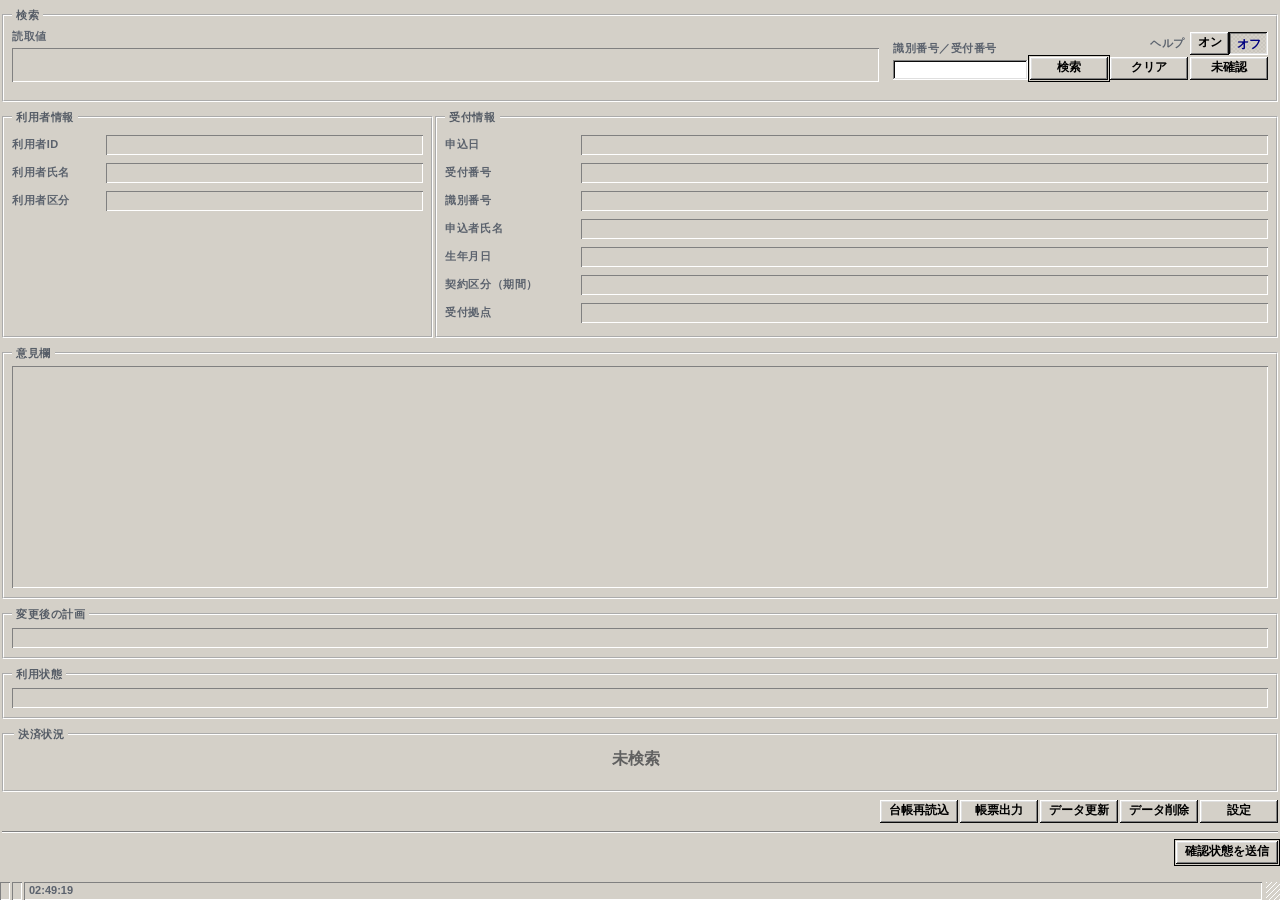
<file: web/index.html>
<!doctype html><html><head><meta charset="utf-8"><style>html{color-scheme:light}body{margin:0;font:14px system-ui}img{max-width:100%}[hidden]{display:none!important}</style><style>html,body{margin:0}
main{padding:0;margin:0;background:#8a8f99;}
.page{width:100%;max-width:806px;padding:10px 13px 12px;background:#8a8f99;font:12px/1.35 var(--ff);color:#000;}
.page,.page *{box-sizing:border-box;}
.stage{position:relative;width:100%;max-width:780px;}
.win{width:100%;background:#d4d0c8;padding:3px;box-shadow:inset -1px -1px #0a0a0a,inset 1px 1px #dfdfdf,inset -2px -2px #808080,inset 2px 2px #ffffff;}
.tb{height:18px;display:flex;align-items:center;padding:0 2px 0 3px;background:linear-gradient(90deg,#0a246a 0%,#a6caf0 100%);}
.tb .ic{width:14px;height:14px;background:#d4d0c8;margin-right:4px;box-shadow:inset -1px -1px #808080,inset 1px 1px #ffffff;font-size:9px;line-height:14px;text-align:center;color:#000080;font-weight:bold;}
.tb .ttl{color:#fff;font-weight:bold;font-size:11px;flex:1;letter-spacing:.2px;}
.tb .bx{width:16px;height:14px;background:#d4d0c8;margin-left:2px;font-size:9px;line-height:12px;text-align:center;font-family:Tahoma,sans-serif;font-weight:bold;cursor:pointer;box-shadow:inset -1px -1px #0a0a0a,inset 1px 1px #ffffff,inset -2px -2px #808080,inset 2px 2px #dfdfdf;}
.tb .bx.cl{margin-left:4px;}
.client{background:#d4d0c8;padding:8px;}
.gb{position:relative;min-width:0;padding:14px 8px 9px;border:0;margin:0;box-shadow:inset 1px 1px 0 #808080,inset -1px -1px 0 #808080,inset 2px 2px 0 #ffffff,inset -2px -2px 0 #ffffff;}
.gb>legend{position:absolute;top:-7px;left:8px;background:#d4d0c8;padding:0 4px;font-size:12px;}
.fld{background:#d4d0c8;height:20px;line-height:18px;padding:0 4px;overflow:hidden;white-space:nowrap;box-shadow:inset 1px 1px 0 #808080,inset -1px -1px 0 #ffffff;}
.fld.inp{background:#ffffff;box-shadow:inset -1px -1px #ffffff,inset 1px 1px #808080,inset -2px -2px #dfdfdf,inset 2px 2px #0a0a0a;}
.fld.r{text-align:right;}
.row{display:flex;align-items:center;gap:6px;margin-bottom:4px;}
.row:last-child{margin-bottom:0;}
.row label{flex:none;}
.row .fld{flex:1;min-width:0;}
.btn{height:23px;min-width:78px;padding:0 9px;background:#d4d0c8;cursor:pointer;user-select:none;font:12px/21px var(--ff);text-align:center;white-space:nowrap;box-shadow:inset -1px -1px #0a0a0a,inset 1px 1px #ffffff,inset -2px -2px #808080,inset 2px 2px #dfdfdf;}
.btn:active{box-shadow:inset -1px -1px #ffffff,inset 1px 1px #0a0a0a,inset -2px -2px #dfdfdf,inset 2px 2px #808080;padding-top:2px;}
.btn.def{position:relative;}
.btn.def:before{content:"";position:absolute;inset:-2px;border:1px solid #000;}
.btn.sm{min-width:0;height:21px;line-height:19px;padding:0 7px;}
.tog{height:23px;min-width:78px;padding:0 9px;background:#d4d0c8;cursor:pointer;user-select:none;font:12px/21px var(--ff);text-align:center;white-space:nowrap;box-shadow:inset -1px -1px #0a0a0a,inset 1px 1px #ffffff,inset -2px -2px #808080,inset 2px 2px #dfdfdf;}
.tog.on{font-weight:bold;color:#000080;padding-top:2px;background:#d4d0c8 repeating-conic-gradient(#cac6be 0% 25%,#d4d0c8 0% 50%) 0 0/4px 4px;box-shadow:inset -1px -1px #ffffff,inset 1px 1px #0a0a0a,inset -2px -2px #dfdfdf,inset 2px 2px #808080;}
.sb{height:20px;display:flex;align-items:stretch;gap:2px;padding:2px 0 0;}
.sb .sp{background:#d4d0c8;padding:1px 5px;line-height:15px;overflow:hidden;white-space:nowrap;box-shadow:inset 1px 1px 0 #808080,inset -1px -1px 0 #ffffff;}
.sb .sp.warn{color:#800000;font-weight:bold;}
.sb .grip{width:14px;flex:none;margin-left:2px;background:linear-gradient(135deg,transparent 46%,#ffffff 46% 54%,transparent 54%) 3px 3px/5px 5px,linear-gradient(135deg,transparent 62%,#808080 62% 70%,transparent 70%) 3px 3px/5px 5px;}
.band{height:38px;display:flex;align-items:center;padding:0 10px;background:#d4d0c8;box-shadow:inset 1px 1px 0 #808080,inset -1px -1px 0 #ffffff;}
.band .ok{font-weight:bold;color:#006400;margin:0 8px 0 0;letter-spacing:1px;}
.band .ok.ng{color:#800000;}

.lv,.lb{background:#fff;border:1px solid;border-color:#808080 #ffffff #ffffff #808080;padding:1px;box-shadow:inset 1px 1px #0a0a0a,inset -1px -1px #dfdfdf;}
.lv table{border-collapse:separate;border-spacing:0;width:100%;font-size:12px;table-layout:fixed;}
.lv{overflow:auto;}
.lv th{position:relative;background:#d4d0c8;height:20px;padding:0 4px;font-weight:normal;text-align:left;white-space:nowrap;overflow:hidden;box-shadow:inset -1px -1px #808080,inset 1px 1px #ffffff;}
.lv th .gr{position:absolute;top:0;right:0;width:5px;height:100%;cursor:col-resize;}
body.rzing{cursor:col-resize;}
body.rzing .page,body.rzing .page *{user-select:none;}
.lv td{height:20px;padding:0 4px;border-right:1px solid #e8e8e8;border-bottom:1px solid #e8e8e8;white-space:nowrap;overflow:hidden;}
.lv tr.sel td{background:#0a246a;color:#fff;border-color:#0a246a;}
.lv tbody tr{cursor:pointer;}
.lv.ro tbody tr{cursor:default;}
.lv .r{text-align:right;}
.lv th.pad{padding:0;box-shadow:inset 0 1px #ffffff,inset 0 -1px #808080;}
.lv td.pad{padding:0;}
.lv.fix{height:128px;overflow-y:auto;}
.lv.fix th{position:sticky;top:0;z-index:1;}
.lb{overflow:auto;padding:1px;}
.lb div{height:18px;line-height:18px;padding:0 4px;cursor:default;white-space:nowrap;overflow:hidden;}
.lb div.sel{background:#0a246a;color:#fff;}
.lb::-webkit-scrollbar,.cmbp::-webkit-scrollbar,.lv::-webkit-scrollbar{width:16px;height:16px;}
.lb::-webkit-scrollbar-track,.cmbp::-webkit-scrollbar-track,.lv::-webkit-scrollbar-track{background:repeating-conic-gradient(#ffffff 0% 25%,#d4d0c8 0% 50%) 0 0/2px 2px;}
.lb::-webkit-scrollbar-thumb,.cmbp::-webkit-scrollbar-thumb,.lv::-webkit-scrollbar-thumb{background:#d4d0c8;box-shadow:inset -1px -1px #0a0a0a,inset 1px 1px #ffffff,inset -2px -2px #808080,inset 2px 2px #dfdfdf;}
.lb::-webkit-scrollbar-button:vertical,.cmbp::-webkit-scrollbar-button:vertical,.lv::-webkit-scrollbar-button:vertical{height:16px;background:#d4d0c8;box-shadow:inset -1px -1px #0a0a0a,inset 1px 1px #ffffff,inset -2px -2px #808080,inset 2px 2px #dfdfdf;}
.lv::-webkit-scrollbar-button:horizontal{width:16px;background:#d4d0c8;box-shadow:inset -1px -1px #0a0a0a,inset 1px 1px #ffffff,inset -2px -2px #808080,inset 2px 2px #dfdfdf;}
.lv::-webkit-scrollbar-corner{background:#d4d0c8;}
.stack>*+*{margin-top:12px;}
.veil{position:absolute;inset:0;display:none;z-index:5;}
.veil.show{display:block;}
.dlg{position:absolute;left:50%;top:34px;transform:translateX(-50%);background:#d4d0c8;padding:3px;max-width:98%;box-shadow:inset -1px -1px #0a0a0a,inset 1px 1px #dfdfdf,inset -2px -2px #808080,inset 2px 2px #ffffff,4px 4px 0 rgba(0,0,0,.28);}
.dlg .body{padding:10px;}
.dlg .foot{display:flex;justify-content:flex-end;gap:6px;margin-top:10px;}
.hint{color:#303030;margin-bottom:7px;}
.kv{display:flex;gap:6px;align-items:center;margin-bottom:4px;}
.kv label{flex:none;width:112px;}
.tbl{width:100%;border-collapse:collapse;}
.tbl td{height:20px;padding:0 4px;border-bottom:1px solid #c4c0b8;white-space:nowrap;}
.okc{color:#006400;}
.bad{color:#800000;font-weight:bold;}
.mono{font-family:"MS Gothic",Consolas,monospace;}
.notes{width:100%;max-width:780px;margin-top:12px;background:#e9eaee;padding:10px 12px;color:#111;}
.notes h3{margin:0 0 7px;font-size:12px;font-weight:bold;}
.notes table{border-collapse:collapse;width:100%;font-size:12px;}
.notes td{padding:2px 6px 2px 0;vertical-align:top;border-bottom:1px solid #d3d5da;}
.notes td:first-child{width:96px;color:#40454e;}
.notes tr:last-child td{border-bottom:none;}
.notes .q{color:#8a2b2b;font-weight:bold;}
.sep{height:2px;border-top:1px solid #808080;border-bottom:1px solid #ffffff;margin:7px 0 0;}
.sendbar{display:flex;align-items:center;justify-content:space-between;gap:10px;margin-top:6px;}
.sendbar .sendn{line-height:23px;}
.sendbar .sendn.warn{color:#800000;font-weight:bold;}.cmb{position:relative;}
.cmb:after{content:"▼";position:absolute;right:2px;top:2px;width:16px;height:17px;font-size:7px;line-height:17px;text-align:center;color:#000;background:#d4d0c8;pointer-events:none;box-shadow:inset -1px -1px #0a0a0a,inset 1px 1px #ffffff,inset -2px -2px #808080,inset 2px 2px #dfdfdf;}
.cmbv{height:21px;line-height:19px;padding:0 21px 0 4px;color:#000;background:#fff;overflow:hidden;white-space:nowrap;cursor:default;box-shadow:inset -1px -1px #ffffff,inset 1px 1px #808080,inset -2px -2px #dfdfdf,inset 2px 2px #0a0a0a;}
.cmbp{display:none;position:absolute;left:0;top:22px;z-index:20;width:max-content;min-width:100%;max-height:170px;overflow-y:auto;white-space:nowrap;background:#fff;border:1px solid #000;box-shadow:2px 2px 3px rgba(0,0,0,.3);}
.cmb.open .cmbp{display:block;}
.cmbp div{height:18px;line-height:18px;padding:0 4px;cursor:default;}
.cmbp div.sel{background:#0a246a;color:#fff;}
.fgrid{display:grid;grid-template-columns:156px 90px 88px 14px 88px 84px;column-gap:6px;row-gap:0;align-items:center;}
.fgrid .fh{align-self:end;padding-bottom:2px;}
.fgrid .tilde{text-align:center;}
.fgrid .row3{grid-column:1 / span 5;margin-top:6px;}
.fgrid .row3b{align-self:start;margin-top:6px;}
.btn.dis{color:#808080;text-shadow:1px 1px #ffffff;cursor:default;}
.mar{color:#800000;}
.lv.f3{height:82px;overflow-y:auto;}
.lv.f3 th{position:sticky;top:0;z-index:1;}
.dt{position:relative;}
.dt .fld{padding-right:20px;background:#ffffff;box-shadow:inset -1px -1px #ffffff,inset 1px 1px #808080,inset -2px -2px #dfdfdf,inset 2px 2px #0a0a0a;}
.dt:after{content:"▼";position:absolute;right:2px;top:2px;width:16px;height:16px;font-size:7px;line-height:16px;text-align:center;background:#d4d0c8;pointer-events:none;box-shadow:inset -1px -1px #0a0a0a,inset 1px 1px #ffffff,inset -2px -2px #808080,inset 2px 2px #dfdfdf;}
.how{margin-bottom:8px;color:#303030;}
.foot2{display:flex;align-items:center;justify-content:flex-end;gap:8px;margin-top:10px;}
.foot2 .esc{margin-right:auto;color:#303030;}
.lv.i3{height:88px;overflow-y:auto;}
.lv.i3 th{position:sticky;top:0;z-index:1;}
/* ---- 文字は 4 段だけ ---- */
.page{--ff:"Yu Gothic UI","Segoe UI",sans-serif;}
/* 1) 11px 灰 — ラベル / 枠の名前 / 列見出し / ステータスバー */
.row label,.kv label,.lab,.fgrid .fh,.sendbar .sendn{font-size:11px;color:#5b626d;letter-spacing:.05em;}
.gb>legend,.lv th{font-size:11px;color:#555c66;letter-spacing:.05em;font-weight:normal;}
.sb .sp{font-size:11px;color:#5b626d;}
.sb .sp:first-child{color:#0d0f12;}
.lab{margin-bottom:4px;}
/* 2) 12px 黒 — 本文 / 入力欄 / 一覧の中身。ダイアログの中はすべてここ */
.fld{font-size:12px;font-weight:400;color:#000;}
/* 3) 15px 太字 — 1 枚目の値だけ */
.fld.v,.sendbar .sendn b{font-size:15px;font-weight:700;color:#0d0f12;}
/* 短い補足。欄や釦のそばに、いまの状態や役割を一行で添える */
.subtext{font-size:11px;color:#5b626d;line-height:1.35;margin-top:3px;}
.subtext.warn{color:#800000;}
#jsub{font-size:11px;font-weight:700;color:#5b626d;margin-left:10px;}
.fld.v{height:26px;line-height:24px;}
/* 4) 26px — 1 枚目の頭 */
.band{height:46px;}
.band .ok{font-size:26px;}
.sendbar .sendn.warn,.sendbar .sendn.warn b{color:#800000;}
/* 使わない側の欄は場所を空けたままグレーアウトする */
.fld.off{background:#d4d0c8;color:#9a9a9a;}
.dt.off:after{color:#9a9a9a;}
.tilde.off{color:#a8a8a8;}
</style><title>Reader Data Viewer（仮）</title><link rel='stylesheet' href='app.css'><link rel='stylesheet' href='fixed.css'><style>
html,body,main,.page{width:100%;height:100%;overflow:hidden}
main,.page{max-width:none;padding:0;background:#d4d0c8}
.stage{height:100%}
</style></head><body>
<main><div class='page'><div class='stage runtime'>
<!-- Fixed main screen. The bridge supplies values and job routing only. -->
<div class="win">
  <div class="client"><div class="stack">
    <fieldset class="gb fixed-search"><legend>検索</legend>
      <div class="keyline"><div class="keyfigure"><div class="lab">読取値</div><div class="fld keyvalue" data-bind="searchKey" data-help="表示中の案件の検索キーです。右の欄に入力した番号か、監視している画面から読み取った番号が入ります。"></div></div>
        <div class="keyactions"><div class="keyinput"><label class="lab" for="input">識別番号／受付番号</label><div class="fld inp" id="input" role="textbox" aria-label="識別番号／受付番号" aria-multiline="false" data-max-length="32" contenteditable="false" tabindex="0"></div></div>
          <div class="btn def" id="b-search" role="button" data-action="search" aria-disabled="true" tabindex="0">検索</div>
          <div class="btn" id="b-clear" role="button" data-action="clear" aria-disabled="true" tabindex="0">クリア</div>
          <div class="workcol">
            <div class="helpswitch" id="b-help" role="group" aria-label="ヘルプ" data-help="ヘルプをオンにすると、画面の各部分にカーソルを乗せたときに説明が表示されます。"><span class="hs-label">ヘルプ</span><span class="hs-opts"><span class="hs-opt" id="b-help-on" role="button" aria-pressed="false" tabindex="0">オン</span><span class="hs-opt on" id="b-help-off" role="button" aria-pressed="true" tabindex="0">オフ</span></span></div>
            <div class="tog" id="b-work" role="button" data-action="workState" aria-disabled="true" tabindex="0" data-help="表示中の案件の確認状態を切り替えます。支払済の案件は、検索した時点で自動的に確認済になります。">未確認</div>
          </div>
          <div class="keynote" id="s-search"></div>
        </div>
      </div>
    </fieldset>
    <div class="record-details"><div class="cols">
      <fieldset class="gb fixed-user"><legend>利用者情報</legend>
        <div class="row dynamic-row"><label>利用者ID</label><div class="fld" data-bind="userId"></div></div>
        <div class="row dynamic-row"><label>利用者氏名</label><div class="fld" data-bind="userName"></div></div>
        <div class="row dynamic-row"><label>利用者区分</label><div class="fld" data-bind="userCategory"></div></div>
      </fieldset>
      <fieldset class="gb fixed-application"><legend>受付情報</legend>
        <div class="row dynamic-row"><label>申込日</label><div class="fld" data-bind="applicationDate"></div></div>
        <div class="row dynamic-row"><label>受付番号</label><div class="fld" data-bind="applicationNumber"></div></div>
        <div class="row dynamic-row"><label>識別番号</label><div class="fld" data-bind="cardNumber"></div></div>
        <div class="row dynamic-row"><label>申込者氏名</label><div class="fld" data-bind="applicantName"></div></div>
        <div class="row dynamic-row"><label>生年月日</label><div class="fld" data-bind="birthDate"></div></div>
        <div class="row dynamic-row"><label>契約区分（期間）</label><div class="fld" data-bind="qualification"></div></div>
        <div class="row dynamic-row"><label>受付拠点</label><div class="fld" data-bind="office"></div></div>
      </fieldset>
    </div>
    <fieldset class="gb text-section fixed-remarks"><legend>意見欄</legend><div class="fld dynamic-text" data-bind="remarks"></div></fieldset>
    <fieldset class="gb text-section fixed-plan"><legend>変更後の計画</legend><div class="fld dynamic-text" data-bind="plan"></div></fieldset>
    <fieldset class="gb text-section fixed-usage"><legend>利用状態</legend><div class="fld dynamic-text" data-bind="usageState"></div></fieldset>
    </div><fieldset class="gb band" data-judgment="paymentStatus"><legend class="band-label">決済状況</legend><div class="bandline"><div class="ok unsearched">未検索</div><div id="jsub"></div></div></fieldset>
    <div class="commandbar">
      <div class="btn" id="b-refresh" role="button" data-action="refreshLedger" aria-disabled="true" tabindex="0" data-help="統合台帳のファイルを読み直します。他の端末が行った送信、データ更新、データ削除の結果が反映されます。">台帳再読込</div>
      <div class="btn" id="b-out" role="button" data-action="tableExport" aria-disabled="true" tabindex="0">帳票出力</div>
      <div class="btn" id="b-upd" role="button" data-action="updateRecords" aria-disabled="true" tabindex="0" data-help="データフォルダの CSV を読み込み、統合台帳を更新します。">データ更新</div>
      <div class="btn" id="b-del" role="button" data-action="deleteRecords" aria-disabled="true" tabindex="0" data-help="削除用の CSV に含まれ、確認済として送信済みの案件を統合台帳から削除します。">データ削除</div>
      <div class="btn" id="b-set" role="button" data-action="settings" aria-disabled="true" tabindex="0">設定</div>
    </div><div class="sep"></div>
    <div class="sendbar"><div class="sendcol"><div class="sendn" id="sn" data-bind="pendingCount" data-help="確認状態を変更したあと、まだ統合台帳に送信していない件数です。"></div><div class="subtext" id="s-send"></div></div>
      <div class="btn def" id="b-send" role="button" data-action="sendChanges" aria-disabled="true" tabindex="0" data-help="この端末で変更した確認状態を統合台帳に送信します。送信するまで統合台帳には書き込まれません。">確認状態を送信</div>
    </div>
  </div></div>
  <div class="sb" role="status" aria-live="polite"><div class="sp" data-bind="appState"></div><div class="sp" data-bind="ledgerRows" data-prefix="統合台帳件数 "></div><div class="sp" data-bind="clock" data-clock="true"></div><div class="grip"></div></div>
</div>
<template id="fixed-candidate-columns"><table data-title="該当案件" data-hint="複数の案件が当たりました。1 件を選んでください。" data-width="1100" data-max-height="360" data-row-height="30" data-header-height="32"><thead><tr>
  <th data-width="40" data-align="right" data-muted="true">#</th>
  <th data-width="180">受付番号</th><th data-width="150">識別番号</th>
  <th data-width="240">申込者氏名</th><th data-width="120">申込日</th>
  <th data-width="110" data-render="tag">決済状況</th><th data-width="80" data-render="tag">確認</th>
</tr></thead></table></template>

<div class='veil' id='v-cand'><div class='dlg' style='width:744px;'><div class='tb'><div class='ic'>R</div><div class='ttl'>候補一覧</div><div class='bx cl x'>✕</div></div><div class='body'></div></div></div>
<div class='veil' id='v-upd'><div class='dlg' style='width:700px;'><div class='tb'><div class='ic'>R</div><div class='ttl'>レコード更新</div><div class='bx cl x'>✕</div></div><div class='body'></div></div></div>
<div class='veil' id='v-del'><div class='dlg' style='width:700px;'><div class='tb'><div class='ic'>R</div><div class='ttl'>レコード削除</div><div class='bx cl x'>✕</div></div><div class='body'></div></div></div>
<div class='veil' id='v-out'><div class='dlg' style='width:600px;'><div class='tb'><div class='ic'>R</div><div class='ttl'>テーブル出力</div><div class='bx cl x'>✕</div></div><div class='body'></div></div></div>
<div class='veil' id='v-set'><div class='dlg' style='width:540px;'><div class='tb'><div class='ic'>R</div><div class='ttl'>設定</div><div class='bx cl x'>✕</div></div><div class='body'></div></div></div>
<div class='veil' id='v-pick'><div class='dlg' style='width:460px;'><div class='tb'><div class='ic'>R</div><div class='ttl'>画面から選ぶ</div><div class='bx cl x'>✕</div></div><div class='body'></div></div></div>
<div class='veil' id='v-send'><div class='dlg' style='width:404px;'><div class='tb'><div class='ic'>R</div><div class='ttl'>送信</div><div class='bx cl x'>✕</div></div><div class='body'></div></div></div>
<div class='veil' id='v-shared'><div class='dlg' style='width:744px;'><div class='tb'><div class='ic'>R</div><div class='ttl'>統合台帳の更新</div><div class='bx cl x'>✕</div></div><div class='body'></div></div></div>
<div class='veil' id='v-unm'><div class='dlg' style='width:560px;'><div class='tb'><div class='ic'>R</div><div class='ttl'>送信できなかったレコード</div><div class='bx cl x'>✕</div></div><div class='body'></div></div></div>
<div class='veil' id='v-archive'><div class='dlg' style='width:820px;'><div class='tb'><div class='ic'>R</div><div class='ttl'>削除済みレコード</div><div class='bx cl x'>✕</div></div><div class='body'></div></div></div>
<div class='veil' id='v-fatal'><div class='dlg' style='width:470px;'><div class='tb'><div class='ic'>!</div><div class='ttl'>データを読めません</div><div class='bx cl x'>✕</div></div><div class='body'></div></div></div>
</div></div></main>
<template id="fixed-process">
  <div class="hint" data-text="hint"></div>
  <fieldset class="gb"><legend data-text="inputTitle">取り込むデータ</legend><div data-slot="inputs"></div></fieldset>
  <div class="process-gap"></div>
  <fieldset class="gb"><legend>処理内容</legend><div data-slot="steps"></div></fieldset>
  <div class="process-gap"></div>
  <fieldset class="gb"><legend>書き出し先</legend>
    <div class="kv"><label>パス</label><div class="fld" data-output="0" style="flex:1"></div></div>
    <div class="kv"><label>ファイル名</label><div class="fld" data-output="1" style="flex:1"></div></div>
    <div class="kv"><label>最終更新</label><div class="fld" data-output="2" style="flex:1"></div></div>
  </fieldset>
  <div class="foot"><div class="btn def" role="button" tabindex="0" data-command="execute" data-modal-default="true" aria-disabled="false">実行</div><div class="btn" role="button" tabindex="0" data-command="cancel">キャンセル</div></div>
</template>
<template id="fixed-settings">
  <div class="hint" data-text="hint"></div>
  <fieldset class="gb"><legend>場所</legend>
    <div class="kv" data-row="dataDir"><label>データ</label></div>
    <div class="kv" data-row="ledger"><label>統合台帳</label></div>
    <div class="kv" data-row="log"><label>ログ</label></div>
  </fieldset>
  <div class="process-gap"></div>
  <fieldset class="gb"><legend>入力ファイル（データフォルダ内のファイル名と一致方法）</legend><div data-slot="tables"></div></fieldset>
  <div class="process-gap"></div>
  <fieldset class="gb"><legend>検索</legend>
    <div class="kv" data-row="pattern"><label>番号の形式</label></div>
    <div class="kv" data-row="candidateRows"><label>候補の表示件数</label></div>
  </fieldset>
  <div class="process-gap"></div>
  <fieldset class="gb"><legend>監視対象</legend>
    <div class="kv"><label>対象</label><div class="fld" data-target-summary="true" style="flex:1"></div><div class="btn" role="button" tabindex="0" id="b-pick">画面から選ぶ</div></div>
    <div class="kv"><label>読み取り</label><div class="fld" data-target-read="true" style="flex:1"></div></div>
  </fieldset>
  <div class="setting-error" role="alert" hidden></div>
  <div class="foot"><div class="btn def" role="button" tabindex="0" data-command="execute" data-modal-default="true" aria-disabled="false">OK</div><div class="btn" role="button" tabindex="0" data-command="cancel">キャンセル</div></div>
</template>
<template id="fixed-export">
  <div class="hint" data-text="hint"></div><div data-slot="fields"></div>
  <div class="process-gap"></div><div data-slot="filters"></div><div data-slot="destination"></div>
  <div class="setting-error" role="alert" hidden></div>
  <div class="foot"><div class="btn def" role="button" tabindex="0" data-command="execute" data-modal-default="true" aria-disabled="false">OK</div><div class="btn" role="button" tabindex="0" data-command="cancel">キャンセル</div></div>
</template>
<template id="fixed-filter"><fieldset class="gb"><legend>絞り込み条件（すべてに一致）</legend><div class="fgrid"><div class="fh">項目</div><div class="fh">条件</div><div class="fh" style="grid-column:3 / span 3">値</div><div></div></div></fieldset></template>

<script src='app.js'></script>
</body></html>
</file>
<file: web/app.css>
﻿:root{
  --card-width:780px;
  --card-gap:8px;
  --card-pad-t:8px;
  --card-pad-r:8px;
  --card-pad-b:8px;
  --card-pad-l:8px;
  --body-font:10pt;
  --key-font:15pt;
  --key-height:34px;
  --judgment-font:15pt;
  --judgment-height:46px;
  --unsearched-font:12pt;
  --control-height:21px;
  --control-button-width:21px;
  --number-editor-width:70px;
  --calendar-cell:24px;
}

/* 窓の余った高さはメモと備考へ配る。狭い窓では自然な高さを保ってスクロールする。 */
.stage.runtime{max-width:none;}
.runtime .win{height:100%;display:flex;flex-direction:column;font-family:var(--ff);font-size:var(--body-font);}
/* Windows が枠と題を描くので、ページ側の外枠は要らない。中身だけを描く。 */
.runtime .win{padding:0;box-shadow:none;}

/* 98 の枠のまま、現代の書体を太字で使って視認性を確保する。全部太字に揃える。
   .btn / .tog は font: の短縮形で太さを潰し、legend / th / fld には
   font-weight が直接書いてある。直接指定は継承に勝つので名指しで上書きする。 */
.runtime .win,.runtime .dlg,.runtime .btn,.runtime .tog,
.runtime .gb>legend,.runtime .lv th,.runtime .lv td,
.runtime .fld,.runtime .lab,.runtime .row label,.runtime .kv label,
.runtime .fgrid .fh,.runtime .sb .sp,.runtime .sendbar .sendn,
.runtime .hint,.runtime .how,.runtime .esc{font-weight:700;}
.runtime .client{padding:var(--card-pad-t) var(--card-pad-r) var(--card-pad-b) var(--card-pad-l);flex:1;min-height:0;overflow:auto;}
.runtime .stack{display:flex;flex-direction:column;gap:var(--card-gap);min-height:100%;}
.runtime .stack>*+*{margin-top:0;}
.runtime .cols{display:flex;align-items:stretch;gap:var(--section-gap,var(--card-gap));min-width:0;}
.runtime .cols.stacked{flex-direction:column;}
.runtime .cols>.gb{min-width:0;}
.runtime .keyline{display:flex;align-items:flex-end;gap:var(--card-gap);min-width:0;}
.runtime .keyfigure{flex:1;min-width:0;margin-bottom:var(--keynote-space);}
.runtime .keyactions{position:relative;display:flex;align-items:flex-end;gap:var(--card-gap);padding-bottom:2px;min-width:0;}
.runtime .keyactions>.keyinput,.runtime .keyactions>.btn,.runtime .keyactions>.workcol{margin-bottom:var(--keynote-space);}
/* 形式違いと未登録の短い補足。入力欄の真下、左端を揃えて出す。
   行は常に確保されているので、出ても消えても何も動かない。 */
.runtime .keyactions>.keynote{position:absolute;left:0;right:0;bottom:2px;height:var(--keynote-height);line-height:var(--keynote-height);font-size:12px;font-weight:700;color:#800000;white-space:nowrap;overflow:hidden;margin:0;}
/* 入力欄は表示欄 (.keyfigure) と同じ縦並び。ラベルが上、欄が下。 */
.runtime .keyinput{display:flex;flex-direction:column;min-width:0;}
.runtime .keyinput>label{display:block;}
.runtime .keyvalue{width:100%;height:var(--key-height);line-height:calc(var(--key-height) - 2px);font-size:var(--key-font);font-weight:bold;max-width:none;}
.runtime .dynamic-row{height:var(--row-height);margin:0;}
.runtime .dynamic-row label{width:var(--label-width);overflow:hidden;text-overflow:ellipsis;white-space:nowrap;}
.runtime .dynamic-text{height:var(--text-height);line-height:20px;white-space:pre-wrap;overflow:auto;}
/* fieldset は高さが auto のままだと内部の表示欄が伸びない。
   内容の初期高さを lines から与え、枠の padding は既存の値をそのまま加える。 */
.runtime .text-section{display:flex;flex-direction:column;flex:1 0 auto;height:var(--text-height);box-sizing:content-box;}
.runtime .text-section .dynamic-text{flex:1;min-height:var(--text-height);}
.runtime .band{height:max(var(--band-height),var(--judgment-height));min-height:max(var(--band-height),var(--judgment-height));display:block;}
/* 「決済状況」は枠の題。帯の行は枠そのものを覆うので、
   値は題の行を除いた中央ではなく、枠 65px の上下中央に立つ。
   未決済のときの補足は、値の右に同じ中央線で 1 条件 1 行。
   値は補足の有無で動かない。 */
.runtime .band .bandline{position:absolute;left:calc(-1 * var(--frame-border));right:calc(-1 * var(--frame-border));bottom:calc(-1 * var(--frame-border));height:max(var(--band-height),var(--judgment-height));display:grid;grid-template-columns:minmax(0,1fr) auto minmax(0,1fr);align-items:center;min-width:0;}
.runtime .band .bandline .ok{grid-column:2;}
.runtime .band #jsub{position:absolute;left:calc(50% + 48px);right:8px;top:var(--frame-border);bottom:var(--frame-border);display:flex;align-items:center;margin:0;font-size:11px;line-height:1.3;font-weight:700;color:#5b626d;text-align:left;white-space:pre-line;overflow:hidden;}
.runtime .band .ok{font-size:var(--judgment-font);}
.runtime .band .ok.unsearched{font-size:var(--unsearched-font);color:#606060;letter-spacing:0;}
/* no record to judge, but something to say: the key was not in the
   configured form, or the ledger holds nothing for it */
.runtime .band .ok.invalid,.runtime .band .ok.notfound{font-size:var(--unsearched-font);color:#800000;letter-spacing:0;}
.runtime .band .ok.undefined{color:#303030;}
.runtime .band .ok.error{color:#800000;}
.runtime .band .band-label{white-space:nowrap;}
/* 補足は太字の他の文字と同じ濃さで、行間だけ詰める。 */
.runtime .subtext{font-weight:700;line-height:1.3;}
/* 送信欄の補足は「未送信 N 件」の真下の行。行の場所は
   常に確保されていて、出ても消えても周りは動かない。 */
.runtime .sendcol{display:flex;flex-direction:column;min-width:0;}
.runtime .sendbar .sendn{min-height:23px;}
.runtime #s-send{min-height:14.3px;margin-top:0;}
/* 「ヘルプ」は「未確認」の真上。オンとオフが隣り合った
   二択で、選ばれている側だけが押し込まれる。 */
.runtime .workcol{display:flex;flex-direction:column;gap:2px;align-items:stretch;min-width:0;}
.runtime .helpswitch{position:relative;width:78px;height:23px;}
.runtime .helpswitch .hs-label{position:absolute;right:calc(100% + 5px);top:0;line-height:23px;font-size:11px;color:#5b626d;letter-spacing:.05em;font-weight:700;white-space:nowrap;}
/* 切替の幅は下の釦と同じ 78px。オンとオフで半分ずつ。 */
.runtime .helpswitch .hs-opts{display:flex;flex:none;width:78px;}
.runtime .helpswitch .hs-opt{flex:1 1 0;height:23px;min-width:0;padding:0;background:#d4d0c8;cursor:pointer;user-select:none;font:700 12px/21px var(--ff);text-align:center;white-space:nowrap;box-shadow:inset -1px -1px #0a0a0a,inset 1px 1px #ffffff,inset -2px -2px #808080,inset 2px 2px #dfdfdf;}
.runtime .helpswitch .hs-opt.on{padding-top:2px;color:#000080;background:#d4d0c8 repeating-conic-gradient(#cac6be 0% 25%,#d4d0c8 0% 50%) 0 0/4px 4px;box-shadow:inset -1px -1px #ffffff,inset 1px 1px #0a0a0a,inset -2px -2px #dfdfdf,inset 2px 2px #808080;}
.runtime .commandbar{display:flex;justify-content:flex-end;gap:var(--card-gap);flex-wrap:wrap;}
.runtime .sendbar{height:auto;min-height:var(--send-height);align-items:flex-start;margin-top:0;gap:var(--card-gap);}
.runtime .sb{height:var(--status-height);min-height:var(--status-height);padding-top:2px;}
.runtime .sb .sp{min-width:0;text-overflow:ellipsis;}
.runtime .sb .sp.notice{color:#006400;font-weight:bold;}
.runtime .sb .sp.notice.error{color:#800000;}
.runtime .tb-tags{display:flex;align-items:center;gap:3px;margin-right:4px;}
.runtime .tb-tag{height:14px;line-height:13px;padding:0 4px;background:#d4d0c8;color:#000;box-shadow:inset -1px -1px #0a0a0a,inset 1px 1px #fff;font-size:9px;}
.runtime .fld.tone-muted{color:#808080;}
.runtime .fld.tone-error{color:#800000;font-weight:bold;}
.runtime .tag{display:inline-block;min-width:28px;padding:0 4px;text-align:center;line-height:16px;border:1px solid #808080;background:#d4d0c8;}
.runtime .tag.accent{color:#000080;font-weight:bold;}
.runtime .tag.outline{color:#800000;border-color:#800000;}
.runtime .tag.faded{color:#808080;}
.runtime .tag.error{color:#800000;font-weight:bold;}
.runtime [contenteditable=true]{cursor:text;}
.runtime [contenteditable=true]:focus,.runtime .btn:focus,.runtime .tog:focus,.runtime .bx:focus,.runtime .lb div:focus,.runtime tbody tr:focus,.runtime .cmb:focus,.runtime .date-value:focus,.runtime .calendar-day:focus{outline:1px dotted #000;outline-offset:-3px;}
.runtime .btn.def:before{inset:0;border:0;outline:1px solid #000;outline-offset:1px;}
.runtime .btn.dis,.runtime .tog.dis{color:#808080;text-shadow:1px 1px #fff;cursor:default;}
.runtime .btn.dis:active,.runtime .tog.dis:active{padding-top:0;box-shadow:inset -1px -1px #0a0a0a,inset 1px 1px #fff,inset -2px -2px #808080,inset 2px 2px #dfdfdf;}
.runtime .fld.dis{background:#d4d0c8;color:#808080;cursor:default;}
.runtime .veil{background:rgba(0,0,0,.04);}
.runtime .dlg{max-height:calc(100% - 42px);}
.runtime .dlg>.body{max-height:calc(100vh - 66px);overflow:auto;}
.runtime .dlg .fld[contenteditable=true]{min-height:20px;}
.runtime .modal-message{display:flex;gap:12px;align-items:flex-start;}
.runtime .modal-symbol{flex:none;font-size:26px;line-height:1.1;color:#000080;font-weight:bold;width:34px;text-align:center;}
.runtime .modal-symbol.warn{color:#800000;}
.runtime .process-gap{height:var(--card-gap);}
/* 見出しの高さを通常の fieldset/legend の配置に含める。
   主画面の狭い間隔でも、前の枠や一覧へ見出しを押し出さない。 */
.runtime .dlg .gb{border:2px groove #fff;padding-top:.5em;box-shadow:none;}
.runtime .dlg .gb>legend{position:static;}
.runtime .dlg .process-gap{height:max(var(--card-gap),.75em);}
.runtime .picker-values label{width:118px;}
.runtime .picker-values .kv{min-width:0;}
.runtime .picker-values .fld{flex:1;min-width:0;text-overflow:ellipsis;}
.runtime .export-path label{width:62px;}
.runtime .setting-error{color:#800000;font-weight:bold;margin-top:6px;}
.runtime .lv tbody tr[aria-selected=true] td,.runtime .lb div[aria-selected=true]{background:#0a246a;color:#fff;border-color:#0a246a;}
.runtime .number-editor{display:flex;width:var(--number-editor-width);height:var(--control-height);flex:none;}
.runtime .number-editor .number-value{height:var(--control-height);line-height:calc(var(--control-height) - 2px);min-width:0;text-align:right;overflow:hidden;}
.runtime .number-steps{display:flex;flex-direction:column;width:var(--control-button-width);height:var(--control-height);flex:none;}
.runtime .number-step{display:flex;align-items:center;justify-content:center;min-height:0;flex:1;font-size:calc(var(--body-font) * .55);line-height:1;background:#d4d0c8;cursor:default;box-shadow:inset -1px -1px #0a0a0a,inset 1px 1px #fff,inset -2px -2px #808080,inset 2px 2px #dfdfdf;}
.runtime .number-step:active{box-shadow:inset -1px -1px #fff,inset 1px 1px #0a0a0a,inset -2px -2px #dfdfdf,inset 2px 2px #808080;}
.runtime .filter-value-host{position:relative;min-width:0;height:var(--control-height);}
.runtime .filter-value-host>.fld,.runtime .filter-value-host>.date-editor{width:100%;height:var(--control-height);}
.runtime .filter-value-host.off{background:#d4d0c8;box-shadow:inset -1px -1px #fff,inset 1px 1px #808080;}
.runtime .date-editor{position:relative;min-width:0;}
.runtime .date-editor .date-value{height:var(--control-height);line-height:calc(var(--control-height) - 2px);padding-right:var(--control-button-width);white-space:nowrap;overflow:hidden;cursor:default;}
.runtime .date-editor:after{right:0;top:0;width:var(--control-button-width);height:var(--control-height);font-size:calc(var(--body-font) * .55);line-height:var(--control-height);}
.runtime .calendar-popup{display:none;position:absolute;left:0;bottom:100%;z-index:30;width:calc(var(--calendar-cell) * 7 + var(--card-gap) * 2);padding:var(--card-gap);background:#d4d0c8;color:#000;box-shadow:inset -1px -1px #0a0a0a,inset 1px 1px #fff,inset -2px -2px #808080,inset 2px 2px #dfdfdf,calc(var(--card-gap) / 2) calc(var(--card-gap) / 2) 0 rgba(0,0,0,.25);}
.runtime .date-editor.open .calendar-popup{display:block;}
.runtime .calendar-head{display:flex;align-items:center;gap:var(--card-gap);margin-bottom:var(--card-gap);}
.runtime .calendar-head .calendar-nav{width:var(--control-button-width);height:var(--control-height);min-width:var(--control-button-width);padding:0;}
.runtime .calendar-title{flex:1;text-align:center;font-weight:bold;white-space:nowrap;}
.runtime .calendar-grid{display:grid;grid-template-columns:repeat(7,var(--calendar-cell));}
.runtime .calendar-week,.runtime .calendar-day{display:flex;width:var(--calendar-cell);height:var(--calendar-cell);align-items:center;justify-content:center;box-sizing:border-box;}
.runtime .calendar-week{color:#606060;}
.runtime .calendar-day{background:#fff;border:1px solid #d4d0c8;cursor:default;}
.runtime .calendar-day.outside{color:#808080;background:#efefef;}
.runtime .calendar-day.selected{background:#0a246a;color:#fff;border-color:#0a246a;}

@media (max-width:620px){
  .runtime .keyline,.runtime .keyactions{flex-wrap:wrap;}
  .runtime .commandbar{justify-content:flex-start;}
}

@media (prefers-reduced-motion:reduce){
  .runtime *{scroll-behavior:auto!important;transition:none!important;animation:none!important;}
}

/* 素の <select> は書体を継承せず、Chromium の今の見た目で出る。
   appearance:none で皮を外し、他の欄と同じ書体と 98 の凹みに揃える。
   開いた一覧そのものは OS が描くので、そこだけは Windows の見た目になる。 */
.runtime select.fld{
  -webkit-appearance:none;appearance:none;
  font:inherit;font-weight:700;color:inherit;
  border:0;border-radius:0;outline-offset:-3px;
  height:var(--control-height);line-height:calc(var(--control-height) - 2px);
  padding:0 20px 0 4px;
  background-color:#fff;
  background-image:url("data:image/svg+xml,%3Csvg xmlns='http://www.w3.org/2000/svg' width='16' height='16'%3E%3Crect width='16' height='16' fill='%23d4d0c8'/%3E%3Cpath d='M0 0h16v1H0zM0 0h1v16H0z' fill='%23ffffff'/%3E%3Cpath d='M15 0h1v16h-1zM0 15h16v1H0z' fill='%230a0a0a'/%3E%3Cpath d='M14 1h1v14h-1zM1 14h14v1H1z' fill='%23808080'/%3E%3Cpath d='M4.5 6.5h7L8 10.5z' fill='%23000000'/%3E%3C/svg%3E");
  background-repeat:no-repeat;
  background-position:right 2px center;
}
.runtime select.fld option{font:inherit;background:#fff;color:#000;}

/* リストの見出し行。左は文字だけ、右は文字と釦。行の高さを釦に合わせて揃え、
   下に他と同じ 4px を空ける。揃えないとリストの上端が左右でずれる。 */
.runtime .listhead{display:flex;align-items:center;gap:var(--card-gap);
  min-height:var(--control-height);margin-bottom:4px;}
.runtime .listhead>.lab{margin-bottom:0;}

/* ダイアログ用の面。この窓は本体を描かず、ダイアログの中身だけを地の色いっぱいに
   置く。枠と題と閉じるボタンは Windows のもの。 */
.dialogmode,.dialogmode body,.dialogmode main,.dialogmode .page{
  width:auto;height:auto;overflow:hidden;background:#d4d0c8;}
.dialogmode .page{padding:0;max-width:none;}
.dialogmode .stage{height:auto;max-width:none;width:max-content;}
.dialogmode .win,.dialogmode .sb{display:none;}
.dialogmode .veil{position:static;inset:auto;display:none;}
.dialogmode .veil.show{display:block;}
.dialogmode .dlg{position:static;transform:none;left:auto;top:auto;
  margin:0;padding:0;max-width:none;box-shadow:none;}
.dialogmode .dlg>.tb{display:none;}
.dialogmode .dlg>.body{padding:12px;max-height:none;overflow:visible;}
.dialogmode .veil{background:transparent;}
.runtime .archive-list{max-height:220px;overflow:auto;}
.runtime .archive-list th:first-child{width:46px;}
.runtime .archive-list th:nth-child(3){width:90px;}
.runtime .archive-list th:nth-child(4){width:170px;}
.runtime .archive-details{height:180px;overflow:auto;margin-top:8px;}
.runtime .archive-details table{width:100%;border-collapse:collapse;}
.runtime .archive-details th{width:180px;text-align:left;vertical-align:top;font-weight:normal;color:#606060;}
.runtime .archive-details td{white-space:pre-wrap;overflow-wrap:anywhere;}
.runtime .archive-detail-button{min-width:0;max-width:100%;overflow:hidden;text-overflow:ellipsis;}
</file>
<file: web/fixed.css>
/* Fixed presentation. Settings contain field bindings, never dimensions. */
.stage.runtime{
  --ff:"Meiryo UI","Segoe UI",sans-serif;
  --card-gap:2px;
  --card-pad-t:8px;--card-pad-r:2px;--card-pad-b:2px;--card-pad-l:2px;
  --body-font:9pt;--key-font:15pt;--key-height:34px;
  --judgment-font:15pt;--judgment-height:65px;--band-height:65px;--unsearched-font:12pt;
  --control-height:20px;--control-button-width:20px;--calendar-cell:20px;
  --row-height:28px;--send-height:26px;--status-height:20px;
  --keynote-height:14px;--keynote-space:15px;--frame-border:2px;
}
.runtime .win .gb{border:2px groove #fff;padding-top:.5em;box-shadow:none;}
.runtime .win .gb>legend{position:static;}
.runtime .win .stack{gap:8px;}
.runtime #input{width:135px;flex:none;}
.runtime .keyfigure{flex:1 1 0;min-width:0;margin-right:12px;}
.runtime .keyactions{margin-left:auto;}
.runtime .fixed-search{padding-bottom:3px;}
.runtime .fixed-user{flex:1;--label-width:88px;}
.runtime .fixed-application{flex:2;--label-width:130px;}
.runtime .fixed-remarks{--text-height:100px;}
.runtime .fixed-plan,.runtime .fixed-usage{--text-height:20px;}
.runtime .win .band{justify-content:center;}
.runtime .win .sb .sp{flex:0 1 auto;}
.runtime .win .sb .sp:nth-child(3){flex:1 1 0;}

/* Keep controls visible; give up remarks space before scrolling the record. */
.runtime .win .client{overflow:hidden;}
.runtime .win .stack{height:100%;min-height:0;}
.runtime .win .stack>*{flex-shrink:0;}
.runtime .win .record-details{display:flex;flex-direction:column;gap:8px;flex:1 1 0;min-height:0;overflow:auto;}
.runtime .record-details>.cols{flex:none;}
.runtime .record-details .text-section{box-sizing:border-box;min-width:0;}
.runtime .record-details .fixed-remarks{flex:1 1 100px;height:auto;min-height:38px;}
.runtime .record-details .fixed-remarks .dynamic-text{height:0;min-height:0;flex:1 1 0;}
.runtime .record-details .fixed-plan,.runtime .record-details .fixed-usage{flex:none;height:auto;}
.runtime .record-details .fixed-plan .dynamic-text,
.runtime .record-details .fixed-usage .dynamic-text{flex:none;height:20px;min-height:20px;}
.runtime .keyactions>.btn,.runtime .keyactions>.tog,.runtime .keyactions>.workcol{flex-shrink:0;}

/* Wide working dialogs keep their natural content height. */
.dialogmode #v-cand>.dlg,
.dialogmode #v-upd>.dlg,
.dialogmode #v-del>.dlg,
.dialogmode #v-out>.dlg,
.dialogmode #v-set>.dlg,
.dialogmode #v-pick>.dlg,
.dialogmode #v-archive>.dlg{width:750px!important;height:auto;}

/* Browser zoom keeps its normal controls. Scroll the native dialog when the
   enlarged content exceeds its viewport instead of clipping Save/Cancel. */
html.dialogmode{height:100%;overflow:auto;}
.dialogmode body,.dialogmode main,.dialogmode .page{overflow:visible;}

/* A printed page has no fixed screen viewport. Let the complete record flow
   across pages, including the text areas and the status at the bottom. */
@media print{
  html,body,main,.page,.stage.runtime,.runtime .win,.runtime .win .client,
  .runtime .win .stack,.runtime .win .record-details{
    height:auto!important;min-height:0!important;max-height:none!important;overflow:visible!important;
  }
  .runtime .win,.runtime .win .stack,.runtime .win .record-details{display:block;}
  .runtime .win .gb{break-inside:avoid;margin-bottom:8px;}
  .runtime .record-details .fixed-remarks .dynamic-text,
  .runtime .record-details .fixed-plan .dynamic-text,
  .runtime .record-details .fixed-usage .dynamic-text{height:auto;min-height:20px;overflow:visible;}
}
</file>
